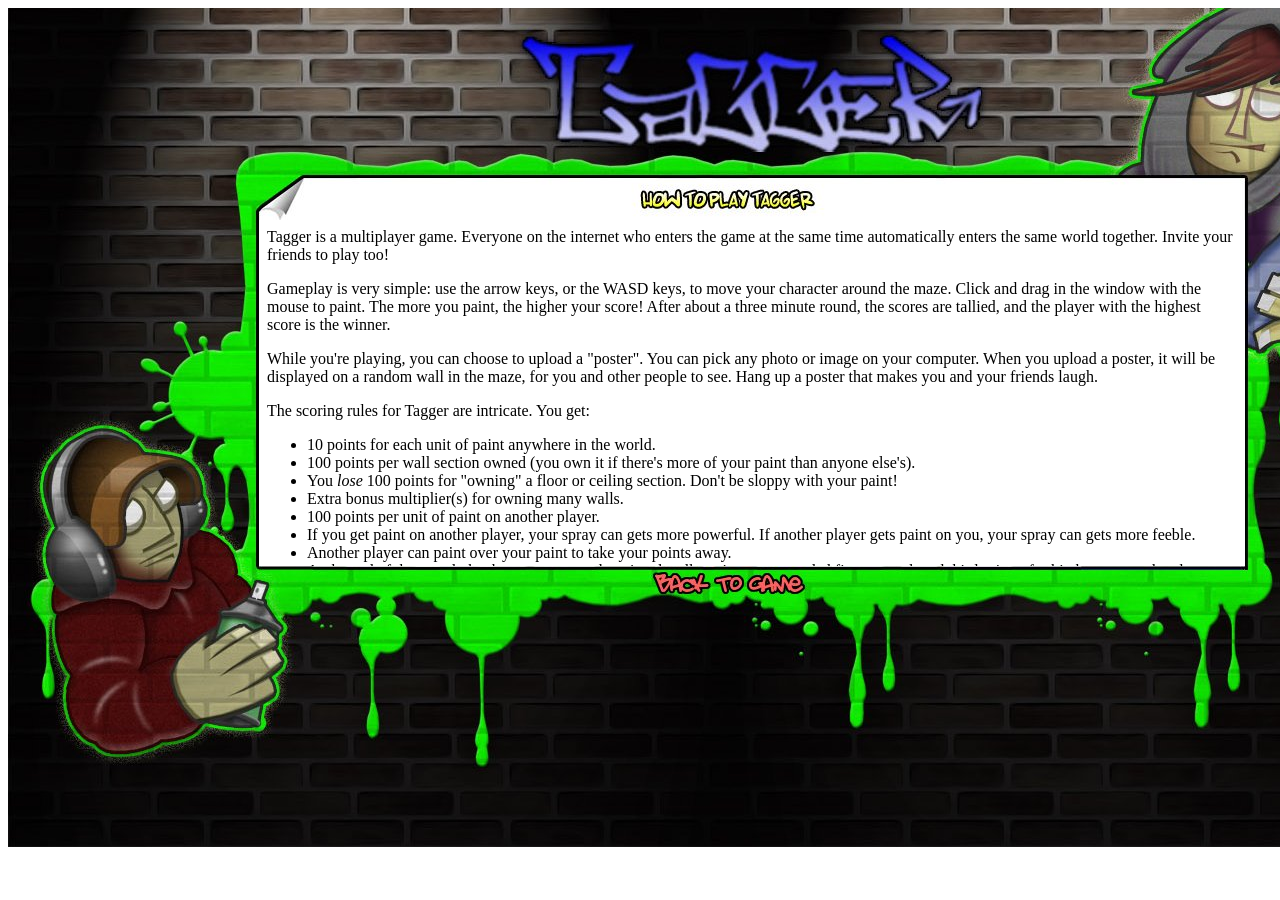
<file: original/html/faq.html>
<!DOCTYPE HTML PUBLIC "-//W3C//DTD HTML 4.01 Transitional//EN">
<html>
<head>
<meta http-equiv="Content-Type" content="text/html; charset=utf-8">

<link href="tagger.css" title="default" rel="stylesheet" type="text/css">
<title>How to play Tagger</title>

</head>

<body>

<table class="clear">
  <col width="251">
  <col width="986">
  <col width="203">
  <tr height="212" class="clear"><td colspan="3" class="clear"><img src="faq_1_abc.jpg" border="0"></td></tr>
  <tr height="346" class="clear">
   <td class="clear"><img src="faq_2_a.jpg" border="0"></td>
   <td class="clear">
     <iframe src="instructions.html" width="986" height="346" frameborder="0" scrolling="auto"></iframe>
   </td>
   <td class="clear"><img src="faq_2_c.jpg" border="0"></td>
  </tr>
  <tr height="281" class="clear"><td colspan="3" class="clear">
    <img src="faq_3_abc.jpg" usemap="#back_map" border="0">
    <map name="back_map">
      <area href="tagger.html" alt="Back to Game"
       shape="rect" coords="621,0,819,33">
    </map>
  </td></tr>
</table>

</body>
</html>
</file>
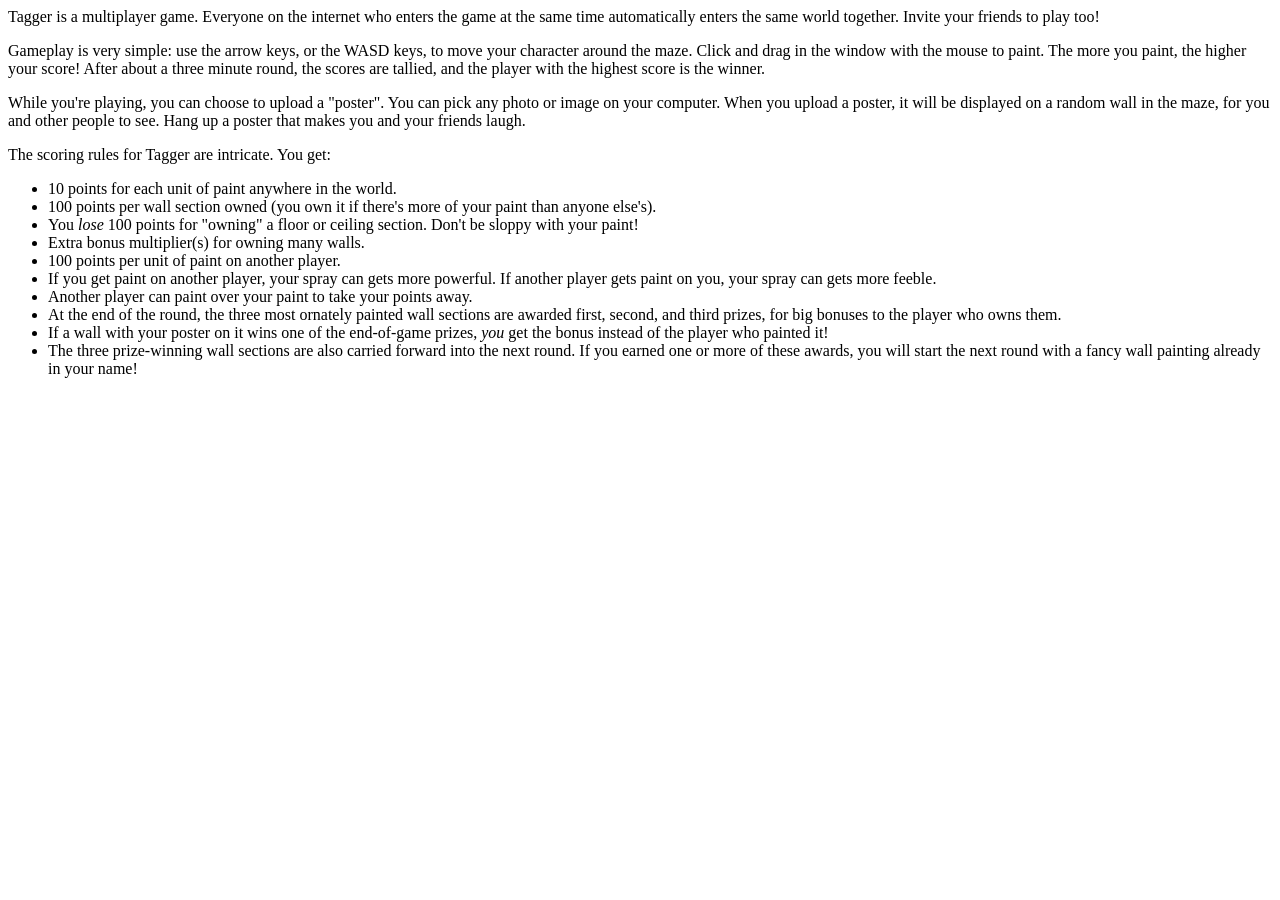
<file: original/html/instructions.html>
<!DOCTYPE HTML PUBLIC "-//W3C//DTD HTML 4.01 Transitional//EN">
<html> <head>
<title>Tagger Help</title>
</head>

<body>

Tagger is a multiplayer game.  Everyone on the internet who enters the
game at the same time automatically enters the same world together.
Invite your friends to play too!

<p>Gameplay is very simple: use the arrow keys, or the WASD keys, to
move your character around the maze.  Click and drag in the window
with the mouse to paint.  The more you paint, the higher your score!
After about a three minute round, the scores are tallied, and the
player with the highest score is the winner.

<p>While you're playing, you can choose to upload a "poster".  You can
pick any photo or image on your computer.  When you upload a poster,
it will be displayed on a random wall in the maze, for you and other
people to see.  Hang up a poster that makes you and your friends
laugh.

<p>The scoring rules for Tagger are intricate.  You get:
<ul>

  <li>10 points for each unit of paint anywhere in the world.

  <li>100 points per wall section owned (you own it if there's more of
  your paint than anyone else's).

  <li>You <em>lose</em> 100 points for "owning" a floor or ceiling
  section.  Don't be sloppy with your paint!
  
  <li>Extra bonus multiplier(s) for owning many walls.

  <li>100 points per unit of paint on another player.
  
  <li>If you get paint on another player, your spray can gets more
  powerful. If another player gets paint on you, your spray can gets
  more feeble.

  <li>Another player can paint over your paint to take your points
  away.

  <li>At the end of the round, the three most ornately painted wall
  sections are awarded first, second, and third prizes, for big
  bonuses to the player who owns them.

  <li>If a wall with your poster on it wins one of the end-of-game
  prizes, <em>you</em> get the bonus instead of the player who painted
  it!

  <li>The three prize-winning wall sections are also carried forward
  into the next round.  If you earned one or more of these awards, you
  will start the next round with a fancy wall painting already in your
  name!
  
</ul>

</body> </html>
</file>
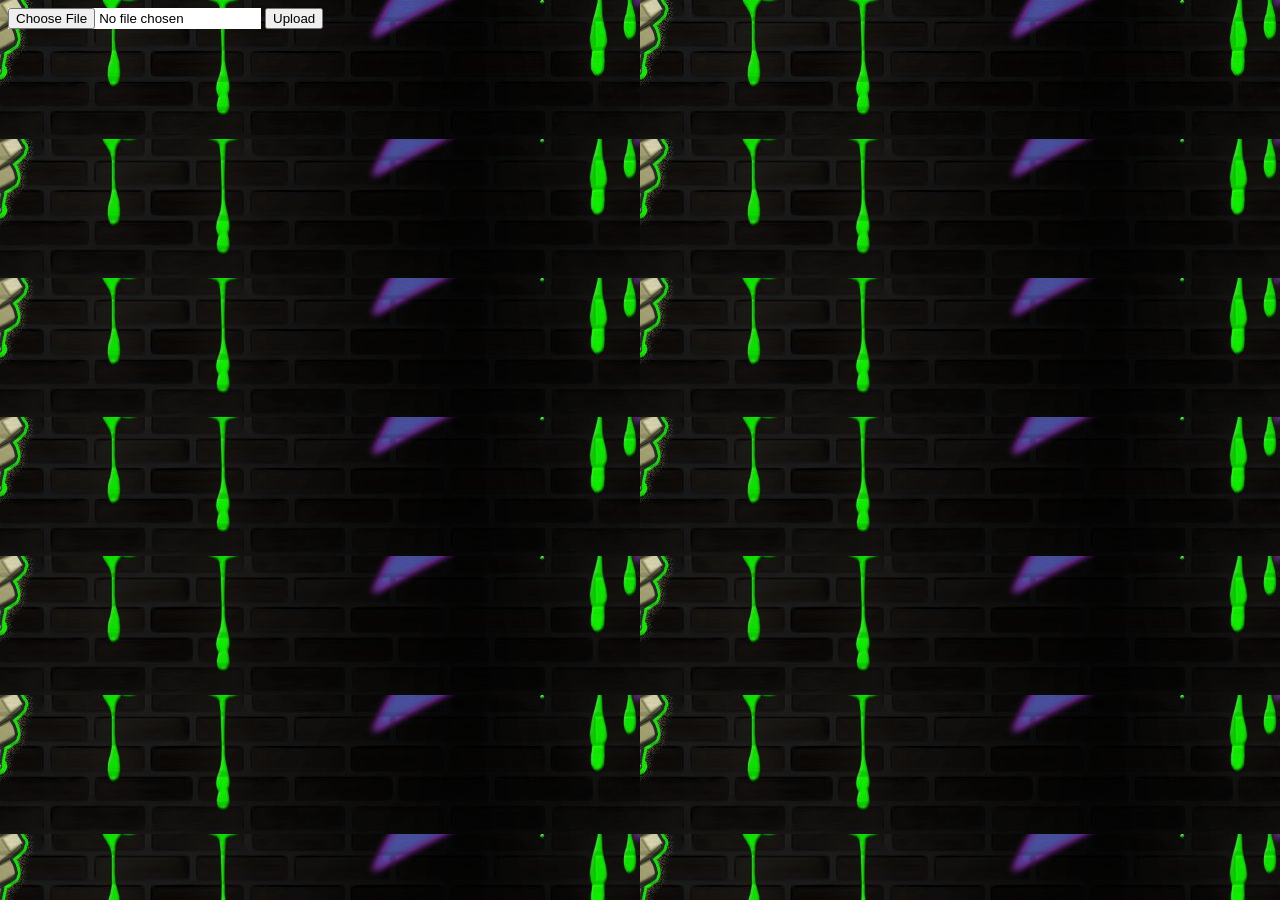
<file: original/html/poster.html>
<!DOCTYPE HTML PUBLIC "-//W3C//DTD HTML 4.01 Transitional//EN">
<html>
<head>
<meta http-equiv="Content-Type" content="text/html; charset=utf-8">

<link href="tagger.css" title="default" rel="stylesheet" type="text/css">
<title>Poster</title>

<script src="poster.js" type="text/javascript"></script>

</head>

<body onload="OnLoad()" style="background-image: url('slice_7_b.jpg')">

<form value="posterForm" action="http://tagger.ddrose.com/cgi-python/poster.py" 
      method="post" enctype="multipart/form-data" onSubmit="OnSubmit()"
      id="posterForm" style="display: none">
  <input type="hidden" name="playerId" id="playerId">
  <input type="hidden" name="nextUrl" id="nextUrl">
  <input type="file" name="poster" size="50" style="background: #ffffff">
  <input type="submit" id="uploadButton" value="Upload">
</form>
<img src="slice_uploading.png" border="0" style="display: none" id="uploading">
<img src="slice_sent.png" border="0" style="display: none" id="sent">

</body> </html>
</file>
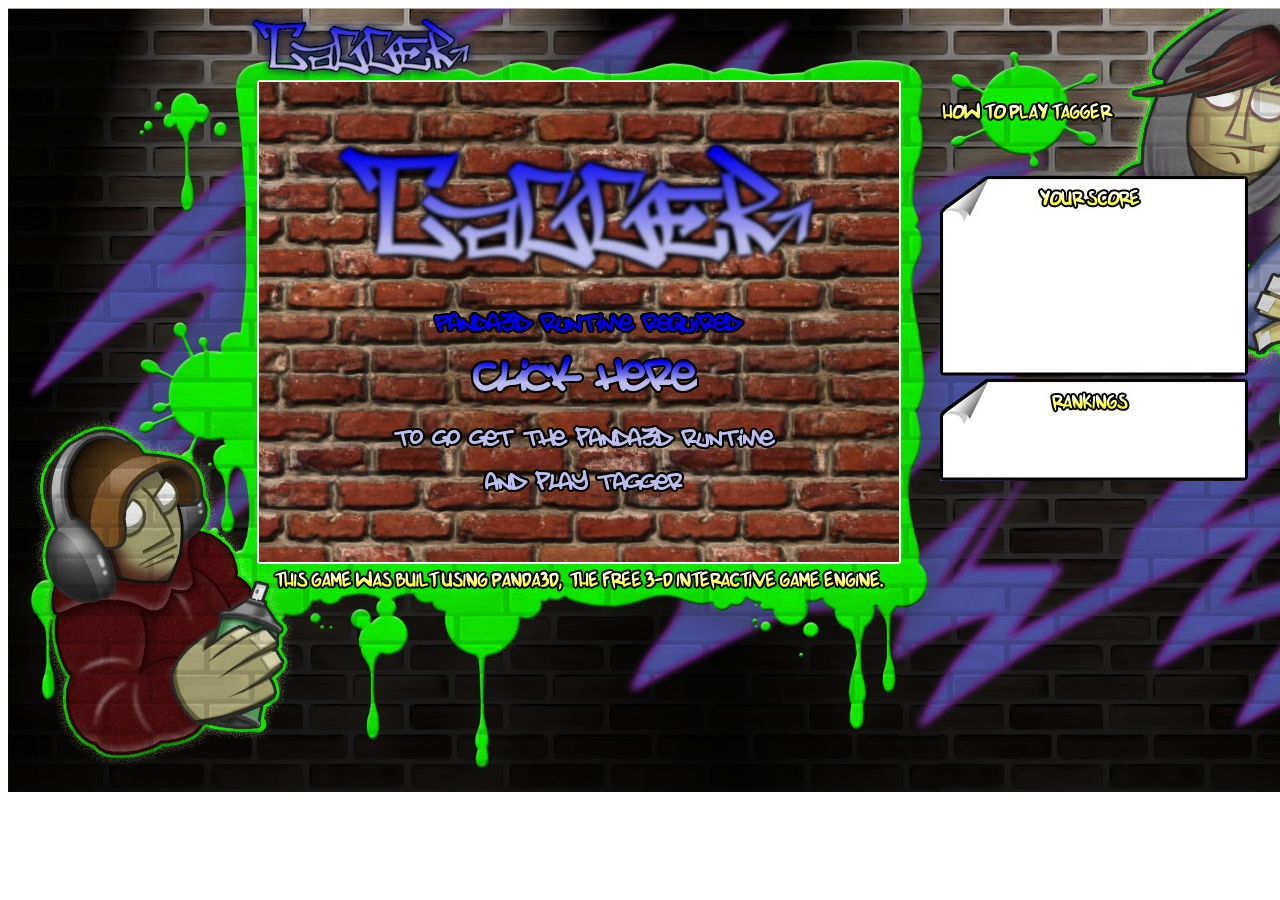
<file: original/html/tagger.html>
<!DOCTYPE HTML PUBLIC "-//W3C//DTD HTML 4.01 Transitional//EN">
<html>
<head>
<meta http-equiv="Content-Type" content="text/html; charset=utf-8">

<link href="tagger.css" title="default" rel="stylesheet" type="text/css">
<title>Tagger</title>

<script src="RunPanda3D.js" type="text/javascript"></script>
<script src="tagger.js" type="text/javascript"></script>

</head>

<body onload="OnLoad()">

<table class="clear">
  <col width="251">
  <col width="640">
  <col width="41">
  <col width="308">
  <col width="200">
  <tr height="74" class="clear"><td colspan="5" class="clear"><img
  src="slice_1_abcde.jpg" border="0"></td></tr>
  <tr height="140" class="clear">
    <td class="clear"><img src="slice_2_a.jpg" border="0"></td>
    <td rowspan="3" class="clear">
      <script type="text/javascript">
      P3D_RunContent('data', 'tagger.p3d', 'id', 'tagger',
      'width', '640', 'height', '480',
      'auto_start', '0',
      'onpythonload', 'OnPythonLoad()',
      'gameInfo', 'gameInfo',
      'noplugin_img', 'title_screen_noplugin.jpg',
      'noplugin_href', 'http://www.panda3d.org/download.php?runtime',
      'splash_img', 'title_screen_bricks.jpg',
      'download_img', 'title_screen_title.jpg',
      'unauth_img', 'title_screen_play.jpg',
      'ready_img', 'title_screen_play.jpg',
      'launch_img', 'title_screen_title.jpg',
      'failed_img', '')
     </script>
    </td>
    <td colspan="3" class="clear">
      <img src="slice_2_cde.jpg" usemap="#instructions_map" border="0">
      <map name="instructions_map">
        <area href="faq.html" alt="How to play Tagger"
         shape="rect" coords="36,4,219,55">
      </map>
    </td>
  </tr>
  <tr height="202" class="clear">
    <td class="clear"><img src="slice_3_a.jpg" border="0"></td>
    <td class="clear"><img src="slice_3_c.jpg" border="0"></td>
    <td class="clear" style="background-image: url('slice_3_d.jpg');
  width: 308; height: 202">
      <div id="scoreTable"></div>
    </td>
    <td class="clear"><img src="slice_3_e.jpg" border="0"></td>
 </tr>
  <tr height="138" class="clear">
    <td class="clear"><img src="slice_4_a.jpg" border="0"></td>
    <td class="clear"><img src="slice_4_c.jpg" border="0"></td>
    <td rowspan="4" class="clear" style="background-image: url('slice_4567_d.jpg');
  width: 308; height: 368">
      <div id="playerTable" style="background-image:
  url('table_width.jpg'); width: 308; min-height: 50"></div>
      <div style="background-image: url('table_bottom.jpg'); width:
  308; height: 7"></div>
    </td>
    <td class="clear"><img src="slice_4_e.jpg" border="0"></td>
 </tr>
  <tr height="58" class="clear">
    <td class="clear"><img src="slice_5_a.jpg"border="0"></td>
    <td class="clear">
      <img src="slice_5_b.jpg" usemap="#panda3d_map" border="0">
      <map name="panda3d_map">
      <area href="http://www.panda3d.org/" alt="Panda3D" shape="rect" coords="12,7,629,29">
      </map>
    </td>
    <td class="clear"><img src="slice_5_c.jpg" border="0"></td>
    <td class="clear"><img src="slice_5_e.jpg" border="0"></td>
  </tr>
  <tr height="33" class="clear">
    <td class="clear"><img src="slice_6_a.jpg"border="0"></td>
    <td class="clear"><img src="slice_6_b.jpg" border="0" id="slice_6_b"></td>
    <td class="clear"><img src="slice_6_c.jpg" border="0"></td>
    <td class="clear"><img src="slice_6_e.jpg" border="0"></td>
  </tr>
  <tr height="139" class="clear">
    <td class="clear"><img src="slice_7_a.jpg" border="0"></td>
    <td class="clear" style="background-image: url('slice_7_b.jpg')">
      <div id="posterDiv">
      </div>
    </td>
    <td class="clear"><img src="slice_7_c.jpg" border="0"></td>
    <td class="clear"><img src="slice_7_e.jpg" border="0"></td>
  </tr>
</table>

</body>
</html>
</file>
<file: original/html/tagger.css>
@font-face {
    font-family: one8seven;
    src: url('one8seven.ttf');
}

TABLE.clear {
    table-layout: fixed;
    border-collapse: collapse;
    border-style: hidden;
    border-spacing: 0;
    padding: 0;
    text-align: left;
    vertical-align: top;
}

TD.clear {
    border-style: hidden;
    border-spacing: 0;
    padding: 0;
    text-align: left;
    vertical-align: top;
}

TR.clear {
    border-style: hidden;
    border-spacing: 0;
    padding: 0;
    text-align: left;
    vertical-align: top;
}

SPAN.tag { 
    font-family: "one8seven";
}
</file>
